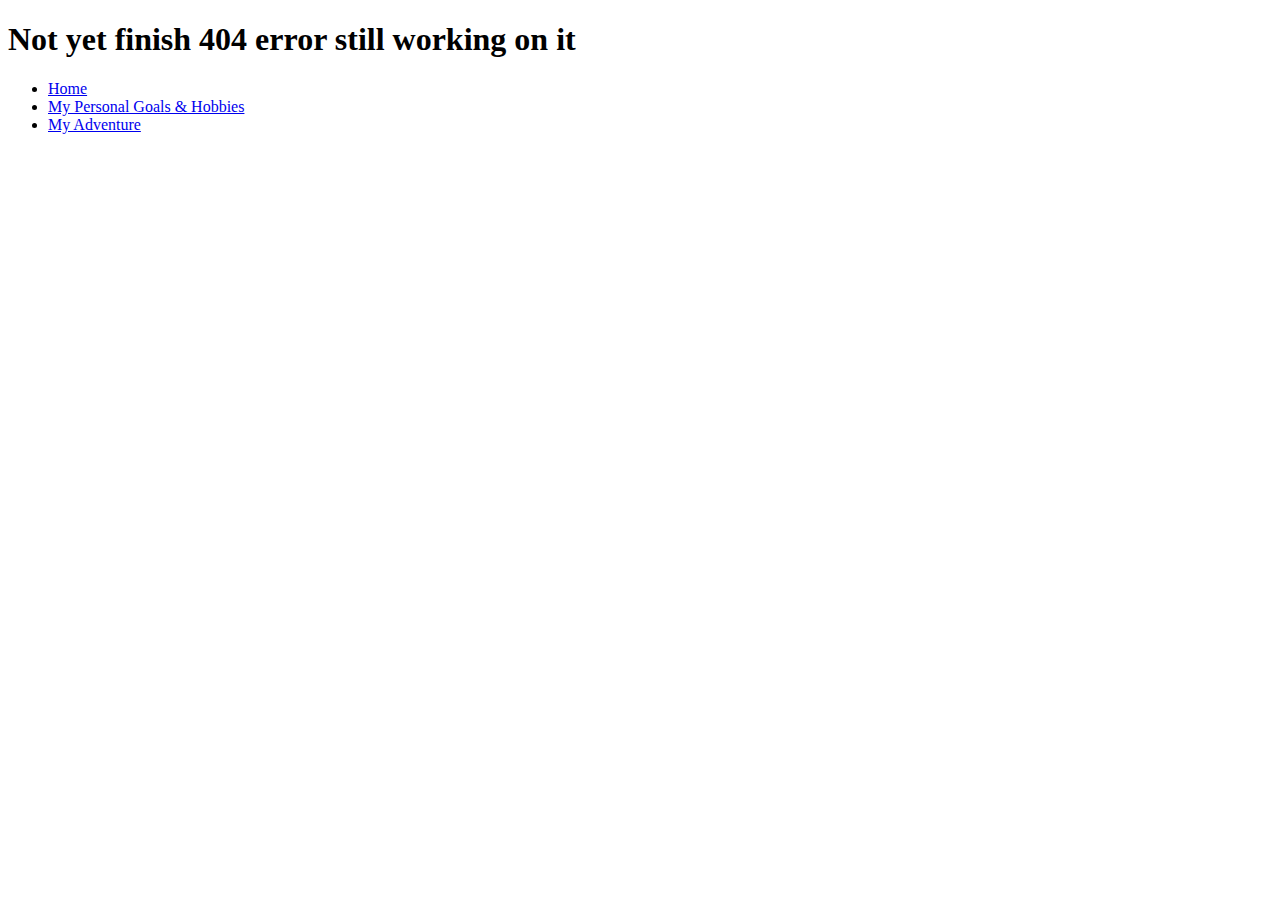
<file: adevn.html>
<!DOCTYPE html>
<html lang="en" dir="ltr">
  <head>
    <meta charset="utf-8">
    <title>My Adventure</title>
  </head>
  <body>
  <div class="row">
    <div>
  <h1>Not yet finish 404 error still working on it</h1>
    </div>
    <ul class="main-nav">
      <li class="active"><a href="index.html">Home</a></li>
      <li><a href="true.html">My Personal Goals &  Hobbies</a></li>
      <li><a href="adevn.html">My Adventure</a></li>
    </ul>
  </div>
  </body>
</html>
</file>
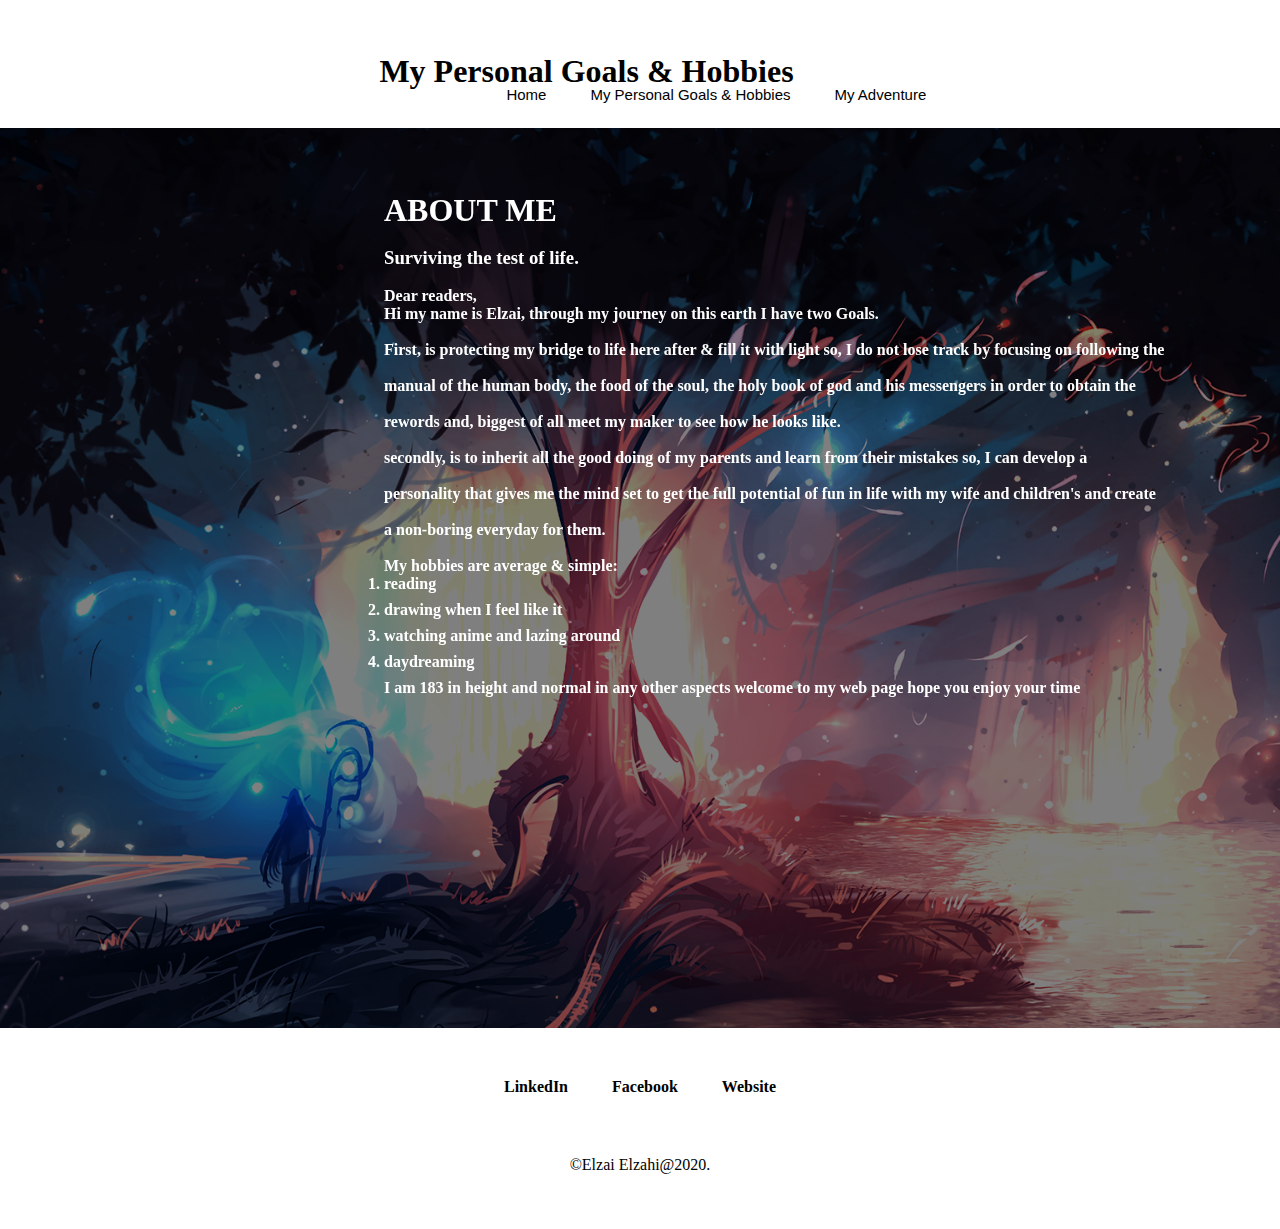
<file: true.html>
<!DOCTYPE html>
<html lang="en" dir="ltr">

<head>
  <meta charset="utf-8">
   <meta name="viewport" content="width=device-width, initial-scale=1, shrink-to-fit=no">
  <link rel="stylesheet" href="https://cdn.jsdelivr.net/npm/bootstrap@4.5.3/dist/css/bootstrap.min.css" integrity="sha384-TX8t27EcRE3e/ihU7zmQxVncDAy5uIKz4rEkgIXeMed4M0jlfIDPvg6uqKI2xXr2" crossorigin="anonymous">
  <link rel="stylesheet" href="css/style2.css">
  <title>The true Me</title>
</head>

<body>
  <div class="row">
    <div class="h1">
      <h1>My Personal Goals &  Hobbies</h1>
    </div>
    <ul class="main-nav">
      <li class="active"><a href="index.html">Home</a></li>
      <li><a href="true.html">My Personal Goals &  Hobbies</a></li>
      <li><a href="adevn.html">My Adventure</a></li>
    </ul>
  </div>
  <div class="top-container">
  <div class="bow">
    <h1>ABOUT ME</h1><br>
    <h3 class="font-w">Surviving the test of life.</h3><br>
    <p><strong>Dear readers, <br>
      Hi my name is Elzai, through my journey on this earth I have two Goals.<br><br>
      First, is protecting my bridge to life here after & fill it with light so,
      I do not lose track by focusing on following the <br><br>
      manual of the human body, the food of the soul, the holy book of god and his
      messengers in order to obtain the <br><br> rewords
      and, biggest of all meet my maker to see how he looks like.<br><br>
      secondly, is to inherit all the good doing of my parents and learn from their
       mistakes so, I can develop a <br><br> personality that gives me the mind set to
      get the full potential of fun in life with my wife and children's and create <br><br> a non-boring
      everyday for them.<br><br>
      My hobbies are average & simple:</strong></p>
      <strong><ol>
        <li class="li">reading</li>
        <li class="li">drawing when I feel like it</li>
        <li class="li">watching anime and lazing around</li>
        <li class="li">daydreaming </li>
      </ol></strong>
      <p><strong>I am 183 in height and normal in any other aspects welcome to my web page
       hope you enjoy your time</strong></p>
  </div>
  </div>
  <div class="bot"><strong>
    <a class="footer-link" href="https://www.linkedin.com/feed/">LinkedIn</a>
    <a class="footer-link" href="https://www.facebook.com/">Facebook</a>
    <a class="footer-link" href="https://aelzahi.wixsite.com/website">Website</a></strong>
    <p class="copyright">©Elzai Elzahi@2020.</p>
  </div>
</body>

</html>
</file>
<file: css/style2.css>
* {
	margin: 0px;
	padding: 0px;
	box-sizing: border-box;
}

.row{
  padding-top: 10%;
}

.main-nav{
    position: absolute;
    float:left;
    list-style: none;
    margin-top: 6%;
    margin-left: 40%;
    position: absolute;
    top: 1%;
    left: -2%;

}

.main-nav li {

    display: inline-block;

}

.main-nav li a {
    color: #000000;
    text-decoration: none;
    padding: 5px 20px;
    font-family: "Rotboto", sans-serif;
    font-size: 15px;
}

.main-nav li a:hover {


    background-color: #ffe2e2;
  transition: all 0.1s ease-in;

}
/*----------------------------------------------------------------------------*/
/*----------------------------------------------------------------------------*/
.top-container{
  background-image:url(../img/tree.png);
  background-size: cover;
  position: relative;
  height: 100vh;
  background-size: cover;
  background-position: center;
}
.top-container::before {
    content: '';
    display: block;
    position: absolute;
    background-color: #000;
    opacity: 0.5;
    width: 100%;
    height: 100%;
}
.bow{
  -webkit-filter: brightness(1);
filter: brightness(1);
  padding-left: 30%;
  padding-top: 5%;
}

body {
  margin: 0px;
  color: white;
  background-color: #FFFFFF;
  /* it cancal all defualt margin*/
  text-align: left;
  /* one way to center my elements*/
  font-family: 'Merriweather', serif;
}

.bot{
  margin-top: 0;
  background-color: #ffffff;
  padding:50px;
  padding-bottom: 25px;
text-align: center;
}
.copyright{
  margin-top: 60px;
  margin-bottom: 30px;
  color: black;
}

.li{
  padding-bottom:8px;
}
.h1{
  color: black;
  position: absolute;
  bottom: 90%;
  right: 38%;
}

.footer-link{
  margin: 20px;

  color: #000000;
  text-decoration: none;
}
.footer-link:hover{
  color: #11999E;
}
</file>
